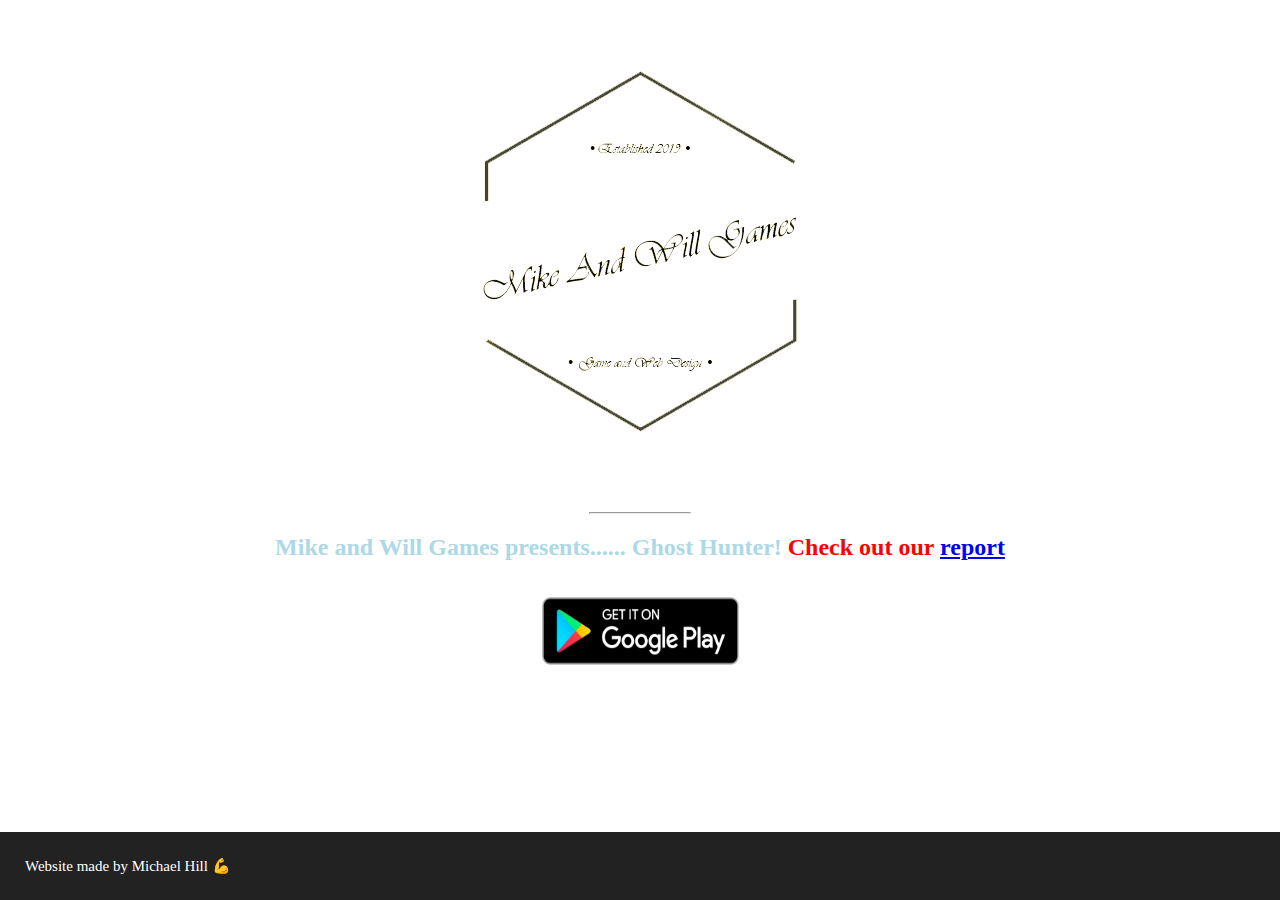
<file: index.html>
<!DOCTYPE HTML>
<html>
<head>
<title>Ghost Hunter</title>
<link rel="stylesheet" href="style.css">
<meta name="viewport" content="width=device-width, initial-scale=1.0">
<link rel="icon" type="image/x-icon" href="https://cdn1.iconfinder.com/data/icons/crime-solid-2/48/56-512.png" />
</head>
<body>
<div style="text-align: center; ">
<img src="images/logo.png"><img>
<hr style="width: 100px; border-top: 1px solid #fffff;"></hr>
<h2 style="color: lightblue;">Mike and Will Games presents...... Ghost Hunter! <span style="color: red;">Check out our <a href="report.html">report</a> <span></h2>
<a href="game.html" target="_blank-"><img class="playbutton" src="images/google-play-badge.png"></img></a>
</div>

<footer>
<p>Website made by Michael Hill &#128170</p>

</footer>
</body>
</html>
</file>
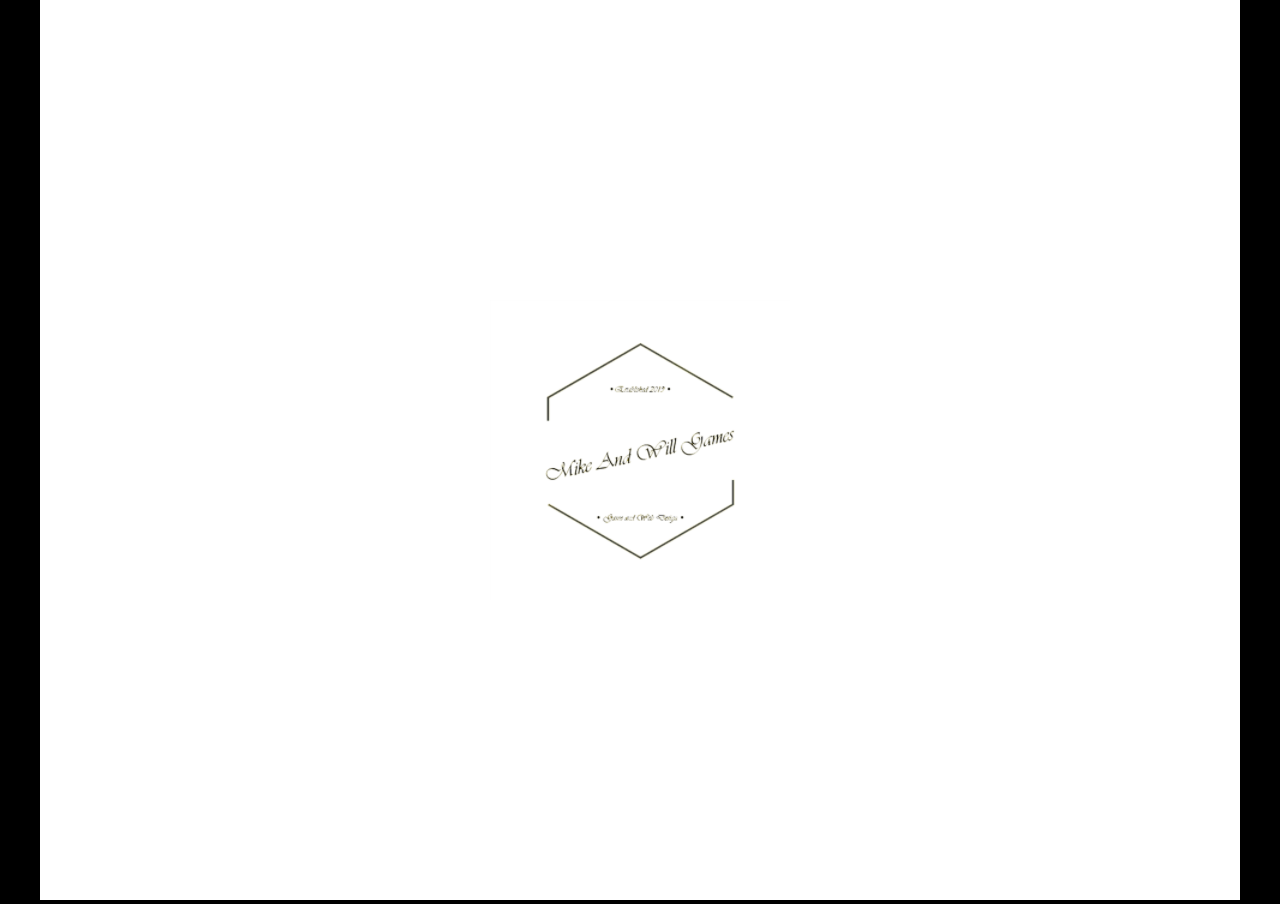
<file: game.html>
﻿<!DOCTYPE html>
<html>
<head>
    <meta charset="UTF-8" />
	<meta http-equiv="X-UA-Compatible" content="IE=edge,chrome=1" />
	<title>G&W Final</title>
	
	<!-- Standardised web app manifest -->
	<link rel="manifest" href="appmanifest.json" />
	
	<!-- Allow fullscreen mode on iOS devices. (These are Apple specific meta tags.) -->
	<meta name="viewport" content="width=device-width, initial-scale=1.0, maximum-scale=1.0, minimum-scale=1.0, user-scalable=no, minimal-ui" />
	<meta name="apple-mobile-web-app-capable" content="yes" />
	<meta name="apple-mobile-web-app-status-bar-style" content="black" />
	<link rel="apple-touch-icon" sizes="256x256" href="icon-256.png" />
	<meta name="HandheldFriendly" content="true" />
	
	<!-- Chrome for Android web app tags -->
	<meta name="mobile-web-app-capable" content="yes" />
	<link rel="shortcut icon" sizes="256x256" href="icon-256.png" />

    <!-- All margins and padding must be zero for the canvas to fill the screen. -->
	<style type="text/css">
		* {
			padding: 0;
			margin: 0;
		}
		html, body {
			background: #000;
			color: #fff;
			overflow: hidden;
			touch-action: none;
			-ms-touch-action: none;
		}
		canvas {
			touch-action-delay: none;
			touch-action: none;
			-ms-touch-action: none;
		}
    </style>
	

</head> 
 
<body> 
	<div id="fb-root"></div>
	
	<script>
	// Issue a warning if trying to preview an exported project on disk.
	(function(){
		// Check for running exported on file protocol
		if (window.location.protocol.substr(0, 4) === "file")
		{
			alert("Exported games won't work until you upload them. (When running on the file:/// protocol, browsers block many features from working for security reasons.)");
		}
	})();
	</script>
	
	<!-- The canvas must be inside a div called c2canvasdiv -->
	<div id="c2canvasdiv">
	
		<!-- The canvas the project will render to.  If you change its ID, don't forget to change the
		ID the runtime looks for in the jQuery events above (ready() and cr_sizeCanvas()). -->
		<canvas id="c2canvas" width="800" height="600">
			<!-- This text is displayed if the visitor's browser does not support HTML5.
			You can change it, but it is a good idea to link to a description of a browser
			and provide some links to download some popular HTML5-compatible browsers. -->
			<h1>Your browser does not appear to support HTML5.  Try upgrading your browser to the latest version.  <a href="http://www.whatbrowser.org">What is a browser?</a>
			<br/><br/><a href="http://www.microsoft.com/windows/internet-explorer/default.aspx">Microsoft Internet Explorer</a><br/>
			<a href="http://www.mozilla.com/firefox/">Mozilla Firefox</a><br/>
			<a href="http://www.google.com/chrome/">Google Chrome</a><br/>
			<a href="http://www.apple.com/safari/download/">Apple Safari</a></h1>
		</canvas>
		
	</div>
	
	<!-- Pages load faster with scripts at the bottom -->
	
	<!-- Construct 2 exported games require jQuery. -->
	<script src="jquery-2.1.1.min.js"></script>


	
    <!-- The runtime script.  You can rename it, but don't forget to rename the reference here as well.
    This file will have been minified and obfuscated if you enabled "Minify script" during export. -->
	<script src="c2runtime.js"></script>

    <script>
		// Start the Construct 2 project running on window load.
		jQuery(document).ready(function ()
		{			
			// Create new runtime using the c2canvas
			cr_createRuntime("c2canvas");
		});
		
		// Pause and resume on page becoming visible/invisible
		function onVisibilityChanged() {
			if (document.hidden || document.mozHidden || document.webkitHidden || document.msHidden)
				cr_setSuspended(true);
			else
				cr_setSuspended(false);
		};
		
		document.addEventListener("visibilitychange", onVisibilityChanged, false);
		document.addEventListener("mozvisibilitychange", onVisibilityChanged, false);
		document.addEventListener("webkitvisibilitychange", onVisibilityChanged, false);
		document.addEventListener("msvisibilitychange", onVisibilityChanged, false);
		
		function OnRegisterSWError(e)
		{
			console.warn("Failed to register service worker: ", e);
		};
		
		// Runtime calls this global method when ready to start caching (i.e. after startup).
		// This registers the service worker which caches resources for offline support.
		window.C2_RegisterSW = function C2_RegisterSW()
		{
			if (!navigator.serviceWorker)
				return;		// no SW support, ignore call
			
			try {
				navigator.serviceWorker.register("sw.js", { scope: "./" })
				.then(function (reg)
				{
					console.log("Registered service worker on " + reg.scope);
				})
				.catch(OnRegisterSWError);
			}
			catch (e)
			{
				OnRegisterSWError(e);
			}
		};
    </script>
</body> 
</html>
</file>
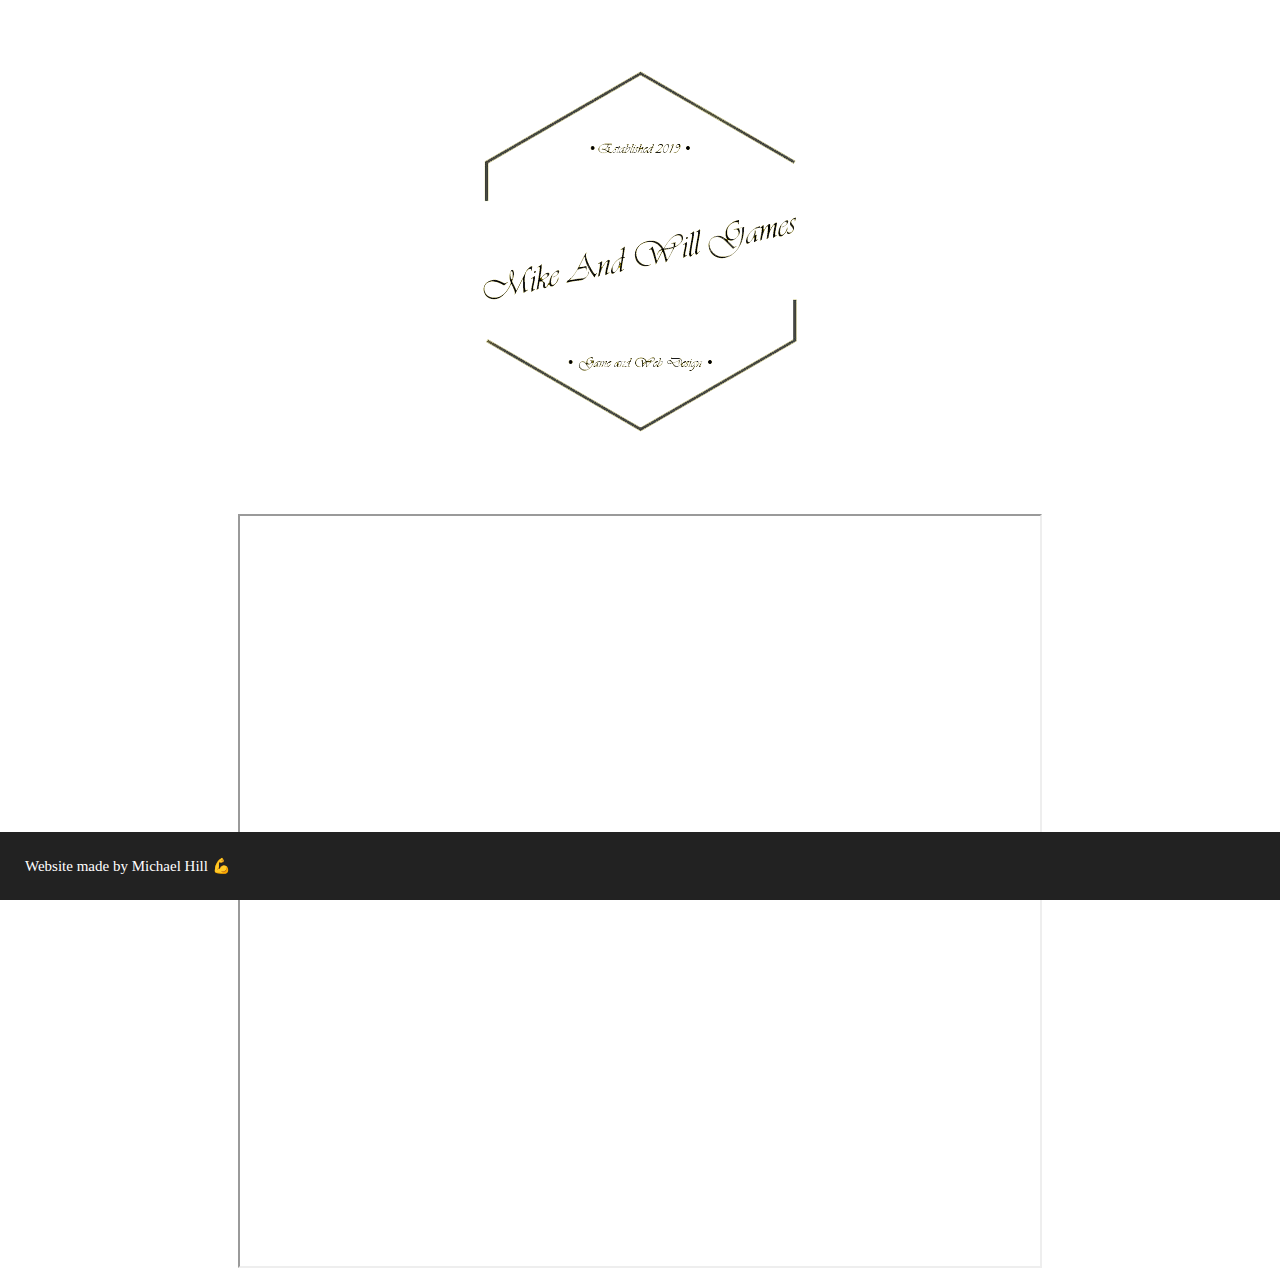
<file: report.html>
<!DOCTYPE HTML>
<html>
<head>
<title>Ghost Hunter</title>
<link rel="stylesheet" href="style.css">
<meta name="viewport" content="width=device-width, initial-scale=1.0">
<link rel="icon" type="image/x-icon" href="https://cdn1.iconfinder.com/data/icons/crime-solid-2/48/56-512.png" />
</head>
<body>
<div style="text-align: center; ">
<img src="images/logo.png"><img>
<br>
<div style="margin: 10px;">
<iframe width="800px" height="750px" src="https://docs.google.com/document/d/e/2PACX-1vTLwTWKI8bdDsjhnI2OXf0A-Hu7QXb2dnQlItq5sYodLd62amOhvihTYFZFrth4IZtA0oSBvaxLIhoD/pub?embedded=true"></iframe>
</div>
</div>

<footer>
<p>Website made by Michael Hill &#128170</p>

</footer>
</body>
</html>
</file>
<file: style.css>
body {
	margin: 0;
	text-decoration: none;
}

footer {
	position: fixed;
	padding: 10px;
	bottom: 0;
	left: 0;
	width: 100%;
	background-color: #222;
	color: white;
	font-size: 15px;
}

footer p {
	margin-left: 15px;
	margin-right: 15px;
}

.playbutton {
	height: 100px;
	width: 225px;
	cursor: pointer;
}

a:visited {
	color: red;
}
</file>
